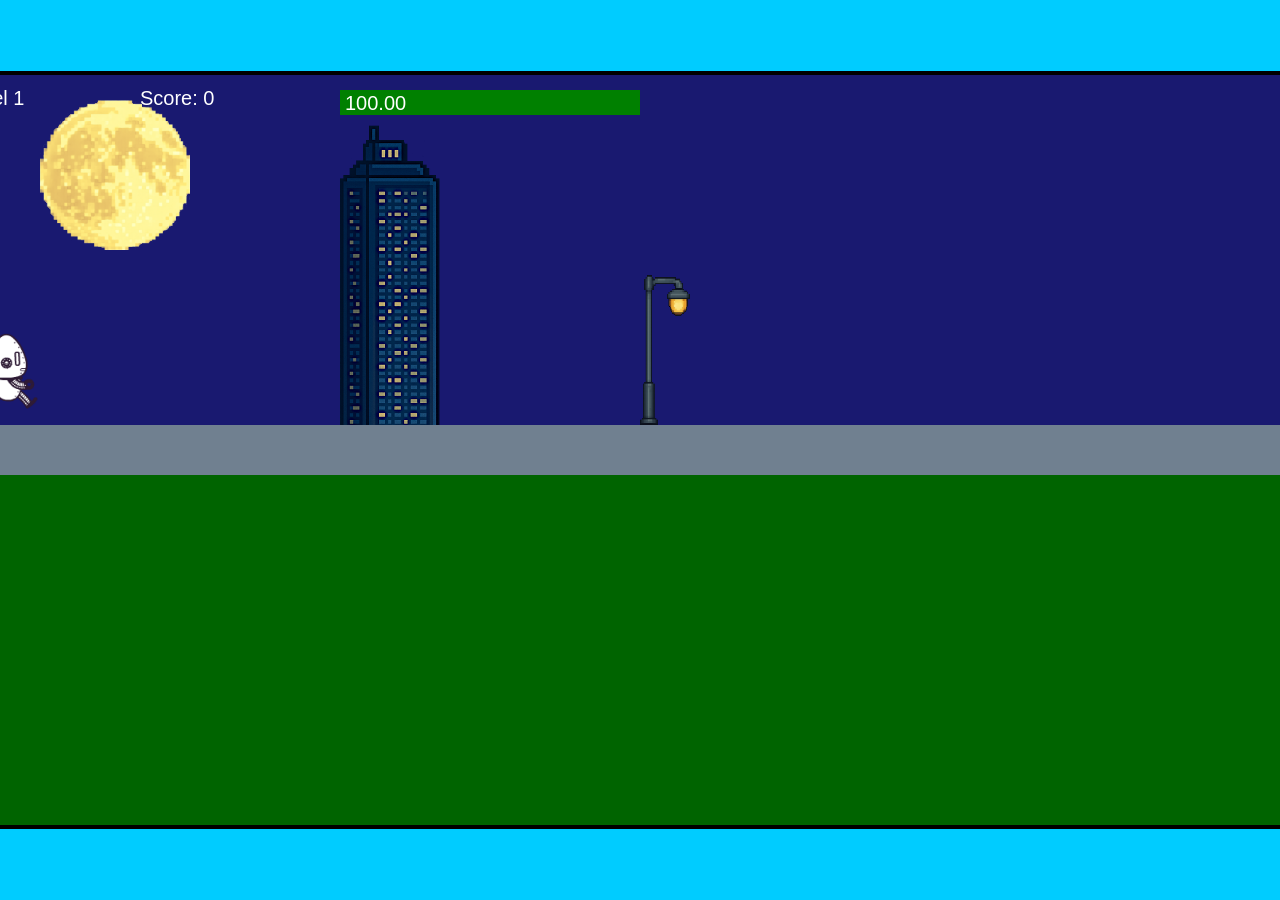
<file: fsd-projects/runtime/index.html>
<!DOCTYPE html>
<html lang="en">
  <head>
    <meta charset="UTF-8" />
    <meta name="viewport" content="width=device-width, initial-scale=1.0" />
    <title>Runtime Neo</title>
    <link rel="stylesheet" href="runtime.css" />
    <script src="https://code.jquery.com/jquery-3.1.0.js"></script>
    <script src="setup.js"></script>
    <script src="levels.js"></script>
    <script src="scenery.js"></script>
    <script src="student.js"></script>
    <script src="main.js"></script>
  </head>
  <body id="body">
    <canvas id="gameCanvas" width="1400" height="750"></canvas>
    <img id="player" src="images/halle.png" />
    <img id="projectile" src="images/projectile.png" />
    <img id="basicPlatform" src="images/interactable/basicPlatform.png" />
    <img id="spikes" src="images/interactable/spikes.png" />
    <img id="bug" src="images/interactable/bug.png" />
    <img id="healthUp" src="images/interactable/healthUp.png" />
    <img id="flag" src="images/interactable/flag.png" />
    <img id="moon" src="images/backgrounds/moon.png" />
    <img id="building" src="images/backgrounds/building.png" />
    <img id="lamp" src="images/backgrounds/lamp.png" />
  </body>
</html>
</file>
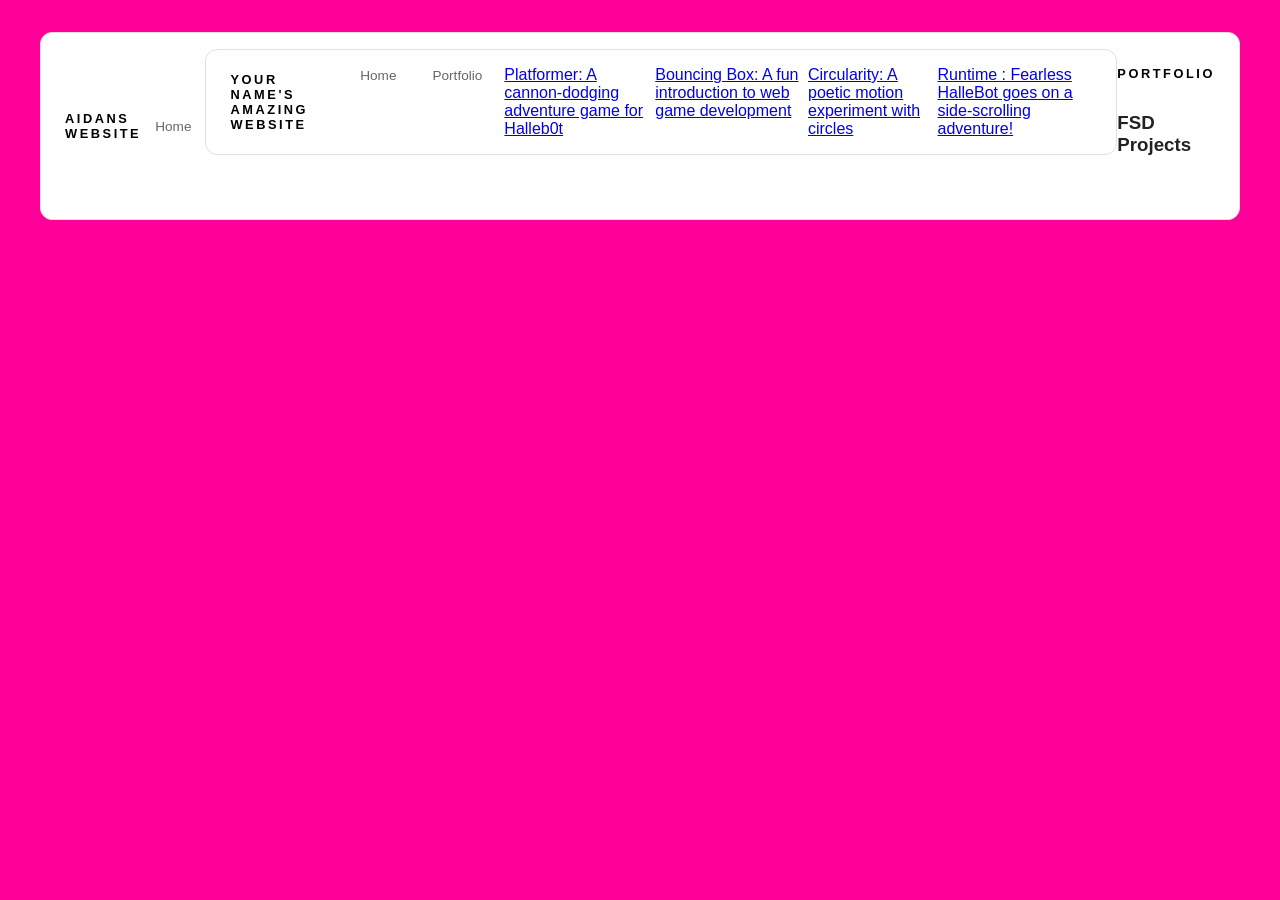
<file: portfolio.html>
<!DOCTYPE html>
<html>
  <head>
    <title>My website</title>
  </head>
      <title>Your Name's Website</title>
  <link rel="stylesheet" href="style.css" />
</head>

  <body>
    <!-- All content goes here -->
    <div id="all-contents">
      <nav>
        <h1>Aidans website</h1>
        <ul id="nav-ul">
          <li class="nav-li">
  <a href="index.html">Home</a>
</li>
</ul>
      <nav>
  <h1>Your Name's Amazing Website</h1>
  <ul id="nav-ul">
    <li class="nav-li">
      <a href="index.html">Home</a>
    </li>
    <li class="nav-li">
      <a href="portfolio.html">Portfolio</a>
    </li>
        <a href="fsd-projects/platformer/">Platformer: A cannon-dodging adventure game for Halleb0t</a>
</li>
<li>
  <a href="fsd-projects/bouncing-box/">Bouncing Box: A fun introduction to web game development</a>
</li>
<li>
  <a href="fsd-projects/circularity/">Circularity: A poetic motion experiment with circles</a>
</li>
<li>
 <a href="fsd-projects/runtime/">Runtime : Fearless HalleBot goes on a side-scrolling adventure!</a>
</li>
  </ul>
</nav>

  </main>
      <div class="content">
    <h1>Portfolio</h1>
    <h3>FSD Projects</h3>
    <ul id="portfolio">

    </ul>

    <!-- ASD Projects will go here -->

  </div>
  </main>
</div>
    </div>
  </body>
</html>
</file>
<file: fsd-projects/runtime/runtime.css>
/* runtime.css */
/* Styles for Runtime Neo auto-runner game */

img {
  display: none;
}

#gameCanvas {
  position: absolute;
  border: 4px solid #000;
  top: 50%;
  left: 50%;
  transform: translate(-50%, -50%);
}

body {
  margin: 0;
  background-color: #00ccff;
  font-family: Arial, sans-serif;
  text-align: center;
  overflow: hidden;
}
</file>
<file: style.css>
* {
  box-sizing: border-box;
}

body {
  margin: 0;
  background: #ff0099;
  color: #222;
  font-family: "Helvetica Neue", Arial, sans-serif;
}

#all-contents {
  max-width: 1500px;
  min-height: 100vh;
  margin: 0 auto;
  padding: 32px 40px;
}
main {
  display: grid;
  grid-template-columns: minmax(220px, 1fr) minmax(420px, 1.1fr);
  align-items: center;
  min-height: calc(100vh - 160px);
  gap: clamp(32px, 5vw, 80px);
}

.sidebar {
  width: 100%;
}

.content {
  display: flex;
  flex-direction: column;
  align-items: flex-start;
  gap: 12px;
}
h2 {
  margin: 0;
  font-size: clamp(4rem, 10vw, 7rem);
  line-height: 0.9;
  font-weight: 900;
  letter-spacing: -0.04em;
  text-transform: uppercase;
  color: #000;
h2}

.content > p {
  margin: 0;
  color: #999;
  font-size: 0.9rem;
  text-transform: uppercase;
  letter-spacing: 0.15em;
  line-height: 1.4;
}
#interests {
  margin-top: 32px;
  width: 100%;
}

#interests h3 {
  margin: 0 0 12px;
  font-size: 0.75rem;
  font-weight: 700;
  text-transform: uppercase;
  letter-spacing: 0.2em;
  color: #aaa;
}

#interests ul {
  list-style: none;
  margin: 0;
  padding: 0;
  display: flex;
  flex-wrap: wrap;
  gap: 8px;
}

#interests li {
  color: #555;
  font-size: 1rem;
  font-weight: 600;
  padding: 10px 20px;
  background: #fff;
  border: 1px solid #ddd;
  border-radius: 100px;
  transition:
    background 0.25s ease,
    color 0.25s ease,
    transform 0.25s ease;
  cursor: default;
}

#interests li:hover {
  background: #000;
  color: #fff;
  border-color: #000;
  transform: translateY(-2px);
}
#interests h3 {
  color: #e94560;
}

#interests li {
  background: #ffe8ec;
  border-color: #e94560;
  color: #e94560;
}

#interests li:hover {
  background: #e94560;
  color: #fff;
}
.sidebar-img {
  width: 100%;
  max-width: 760px;
  aspect-ratio: 3 / 4;
  object-fit: cover;
  display: block;
  border-radius: 24px;
  filter: grayscale(100%);
  box-shadow: 0 8px 30px rgba(0, 0, 0, 0.12);
  transition:
    filter 0.4s ease,
    transform 0.4s ease,
    box-shadow 0.4s ease;
}

.sidebar-img:hover {
  filter: grayscale(0%);
  transform: translateY(-4px);
  box-shadow: 0 16px 40px rgba(0, 0, 0, 0.18);
}
nav {
  display: flex;
  justify-content: space-between;
  align-items: center;
  margin-bottom: 48px;
  padding: 16px 24px;
  background: #fff;
  border: 1px solid #e0e0e0;
  border-radius: 12px;
}

nav h1 {
  margin: 0;
  font-size: 0.8rem;
  font-weight: 700;
  text-transform: uppercase;
  letter-spacing: 0.2em;
  color: #000;
}

#nav-ul {
  list-style: none;
  display: flex;
  gap: 8px;
  margin: 0;
  padding: 0;
}

.nav-li a {
  color: #666;
  text-decoration: none;
  font-size: 0.85rem;
  font-weight: 500;
  padding: 6px 14px;
  border-radius: 8px;
  transition:
    background 0.25s ease,
    color 0.25s ease;
}

.nav-li a:hover {
  background: #000;
  color: #fff;
}
/* Portfolio styles */
.content h1 {
  color: black;
}

#portfolio {
  list-style: none;
  margin: 0;
  padding: 0;
  width: 100%;
  display: flex;
  flex-direction: column;
  gap: 8px;
}

#portfolio li {
  border-radius: 12px;
  overflow: hidden;
}

#portfolio a {
  display: flex;
  justify-content: space-between;
  align-items: center;
  text-decoration: none;
  color: #444;
  padding: 16px 20px;
  font-size: 1.1rem;
  font-weight: 500;
  background: #fff;
  border: 1px solid #e0e0e0;
  border-radius: 12px;
  transition: background 0.25s ease, color 0.25s ease, transform 0.25s ease;
}

#portfolio a:hover {
  background: #000;
  color: #fff;
  transform: translateX(4px);
}

#portfolio a::after {
  content: "->";
  font-size: 0.85rem;
  opacity: 0.4;
  transition: opacity 0.25s ease;
  white-space: nowrap;
}

#portfolio a:hover::after {
  opacity: 1;
}
</file>
